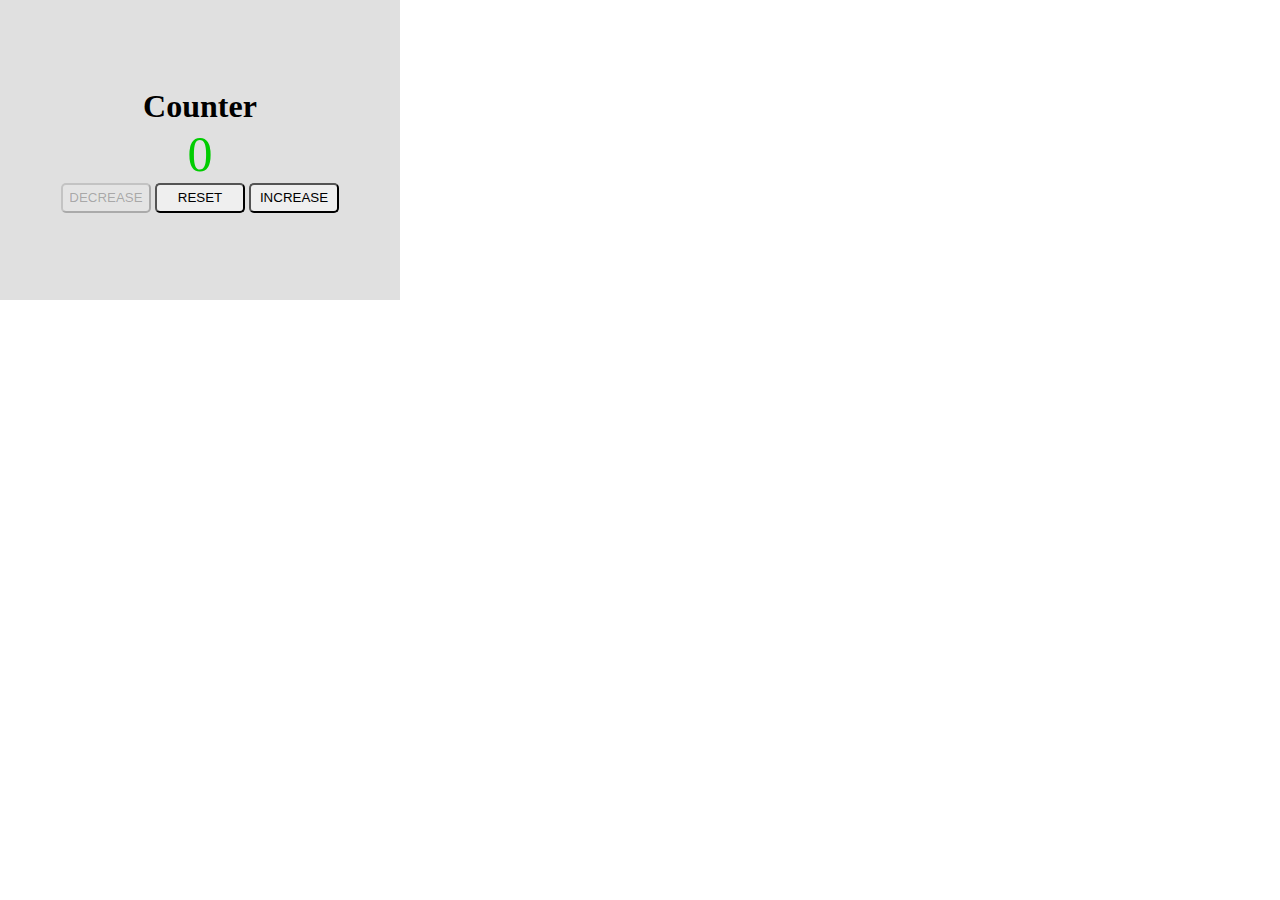
<file: Task1-counter/index.html>
<!DOCTYPE html>
<html>
<head>
	<meta charset="utf-8">
	<meta name="viewport" content="width=device-width, initial-scale=1">
	<link rel="stylesheet" href="index.css">
	<title></title>
</head>
<body>
	<div id="counter">
		<h1>Counter</h1>
		<div id="countNum">0</div>
		<div>
			<button id="decrease" disabled>DECREASE</button>
			<button id="reset">RESET</button>
			<button id="increase">INCREASE</button>
		</div>
	</div>	
</body>
 <script type="text/javascript" src="index.js"></script>
</html>
</file>
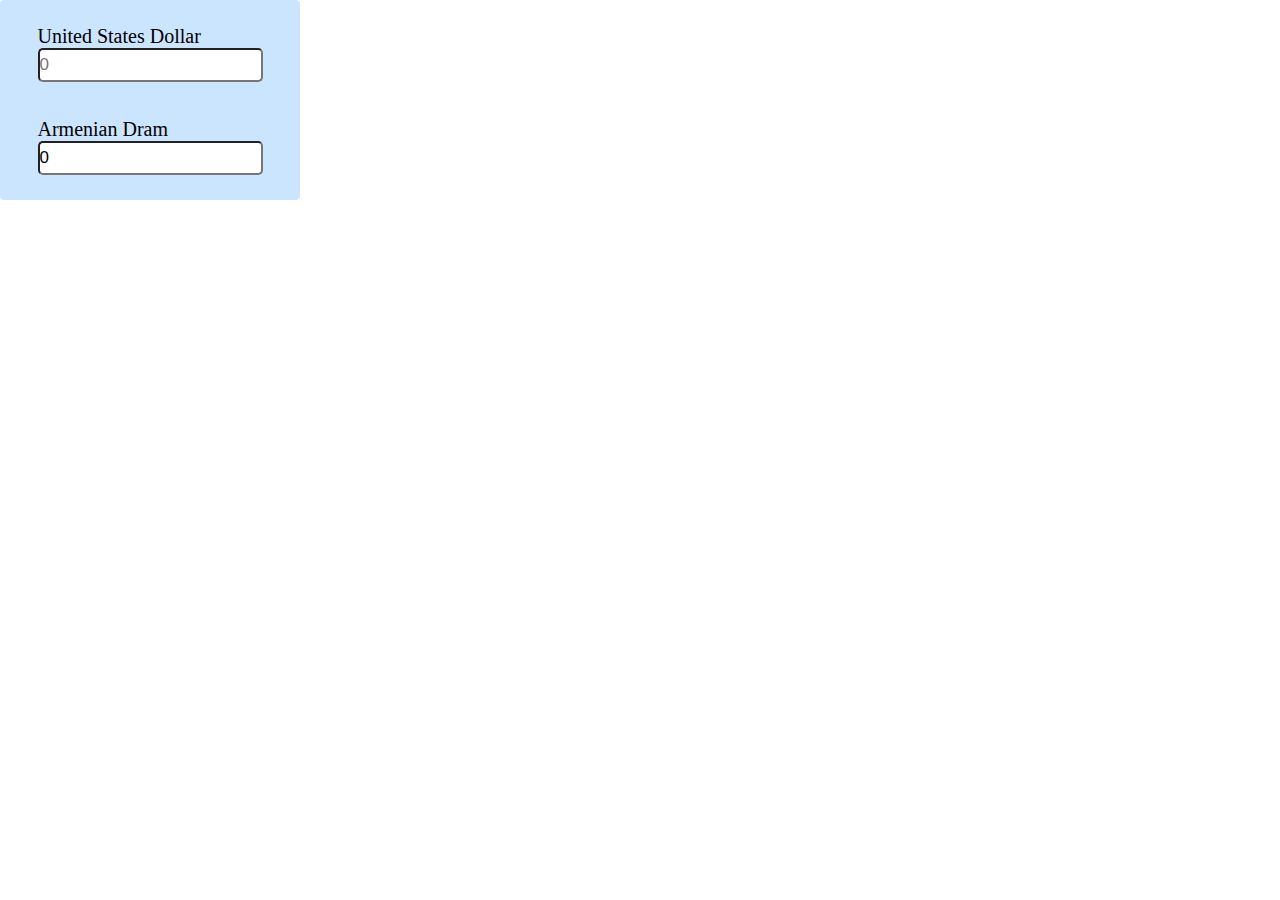
<file: Task2-converter/index.html>
<!DOCTYPE html>
<html>
<head>
	<meta charset="utf-8">
	<meta name="viewport" content="width=device-width, initial-scale=1">
	<link rel="stylesheet" href="index.css">
	<title></title>
</head>
<body>
	<div id="converter">
		<div>
			<label for="dollars">United States Dollar</label><br>
  			<input type="text" id="dollar" name="dollars" placeholder="0"><br>
  			<br>
  			<br>
  			<label for="drams">Armenian Dram</label><br>
  			<input type="text" id="dram" name="drams" value="0" readonly>
		</div>
	</div>
</body>
 <script type="text/javascript" src="index.js"></script>
</html>
</file>
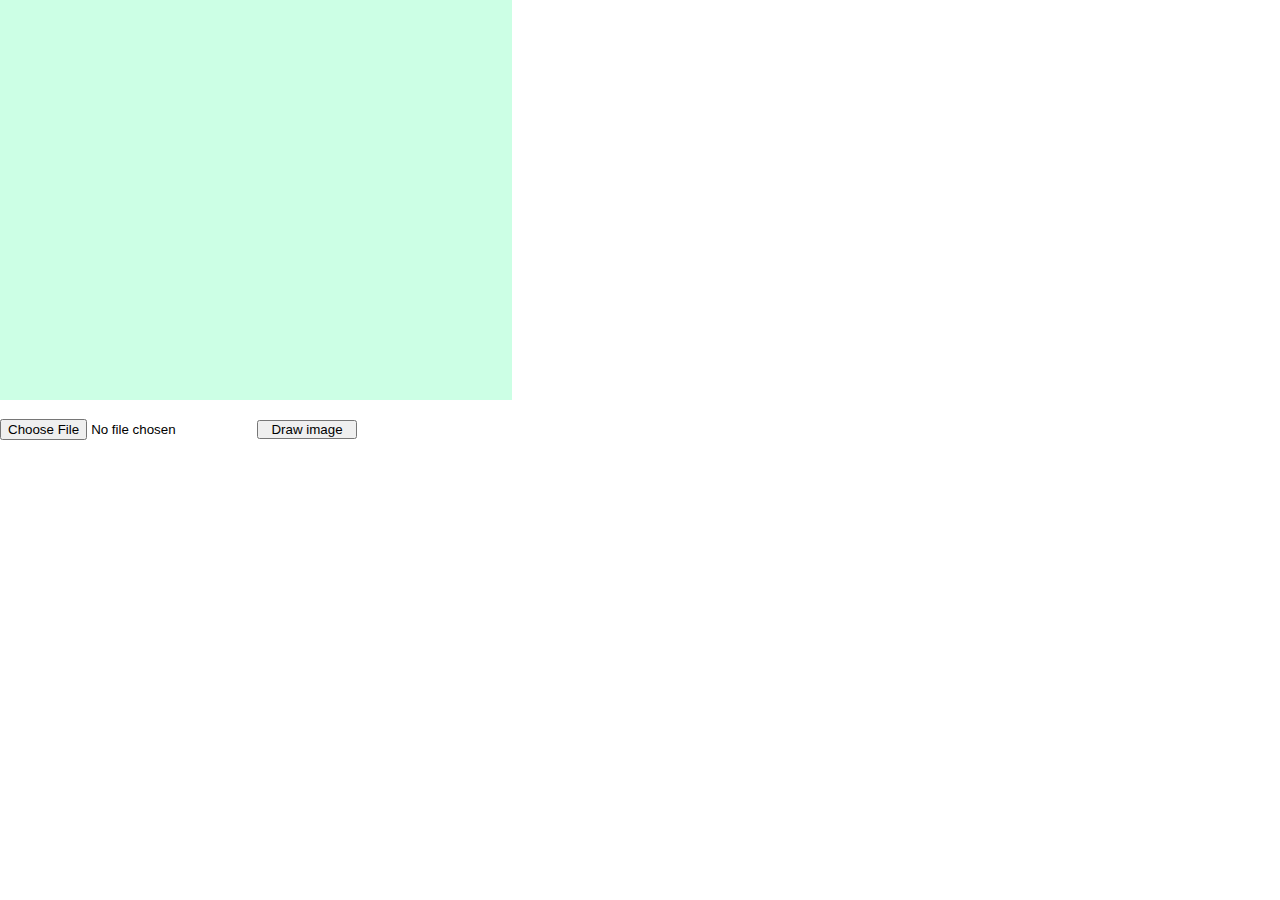
<file: Task3-image upload/index.html>
<!DOCTYPE html>
<html>
<head>
	<meta charset="utf-8">
	<meta name="viewport" content="width=device-width, initial-scale=1">
	<link rel="stylesheet" href="index.css">
	<title></title>
</head>
<body>
	<div id="output">
	</div>
	<div> 
		<input type="file" name="image" accept="image/png, image/jpeg" id="fileInput">
		<input type="submit" value="Draw image" id="submit" >
	</div>
</body>
 <script type="text/javascript" src="index.js"></script>
</html>
</file>
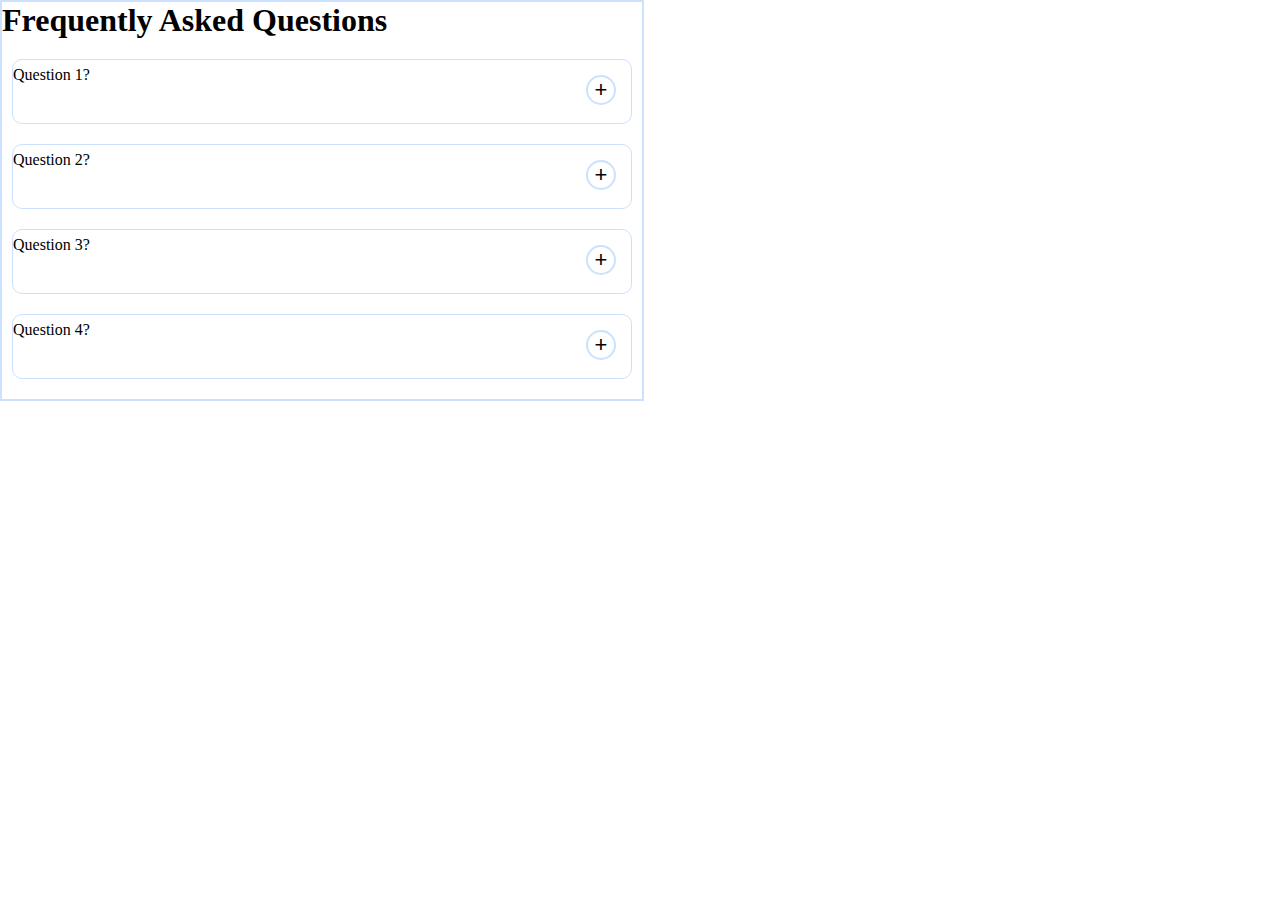
<file: Task4-FAQ page/index.html>
<!DOCTYPE html>
<html>
<head>
	<meta charset="utf-8">
	<meta name="viewport" content="width=device-width, initial-scale=1">
	<link rel="stylesheet" href="index.css">
	<title></title>
</head>
<body>
	<div id="FAQpage">
		<h1>Frequently Asked Questions</h1>
		<div id="questions">
		</div>
	</div>
</body>
 <script type="text/javascript" src="index.js"></script>
</html>
</file>
<file: Task1-counter/index.css>
* {
	padding: 0;
	margin: 0;
}


#counter {
	display: flex;
	flex-direction: column;
	justify-content: center;
	align-items: center;
	width: 400px;
	height: 300px;
	background-color: rgb(224, 224, 224);

}

#countNum {
	font-size: 50px;
	color: rgb(0, 204, 0);
}



button {
	height: 30px;
	width: 90px;
	border-radius: 5px;
}

button:hover {
	border: 2px solid rgb(0, 0, 255);
}
</file>
<file: Task2-converter/index.css>
* {
	padding: 0;
	margin: 0;
}


#converter {
	display: flex;
	flex-direction: column;
	justify-content: center;
	align-items: center;
	border-radius: 4px;
	height: 200px;
	width: 300px;
	background-color: rgb(204, 229, 255);
}

input {
	height: 30px;
	border-radius: 5px;
	font-size: 17px;
}


label {
	font-size: 20px;
}
</file>
<file: Task3-image upload/index.css>
* {
	padding: 0;
	margin: 0;
}


#output {
	display: flex;
	flex-direction: column;
	align-items: center;
	justify-content: center;
	background-color: rgb(204, 255, 229);
	width: 40%;
	height: 400px;
}

#submit {
	width: 100px;
	margin-top: 20px;
}

input:hover {
	cursor: pointer;
}

#error {
	font-weight: bold;
	font-size: 30px	;
}

#image {
	max-width: 100%;
	max-height: 100%;
}
</file>
<file: Task4-FAQ page/index.css>
* {
	padding: 0;
	margin: 0;
}

#FAQpage {
	width: 50%;
	height: 60%;
	border: 2px solid rgb(204, 225, 259);
}

.question {
	display: flex;
	flex-direction: column;
	margin: 20px 10px;
	border: 1px solid rgb(204, 225, 259);
	border-radius: 10px;
}

#questionBody {
	display: flex;
	justify-content: space-between;
	align-items: center;
}


.button {
	position: relative;
	border-radius: 180px;
	background-color: white;
	border: 2px solid rgb(204, 225, 259);
	font-size: 22px;
	height: 30px;
	width: 30px;
	top: 15px;
	right: 15px;
}

.button:hover {
	cursor: pointer;
}

.answer {
	width: 90%;
	margin-top: 15px;
}
</file>
